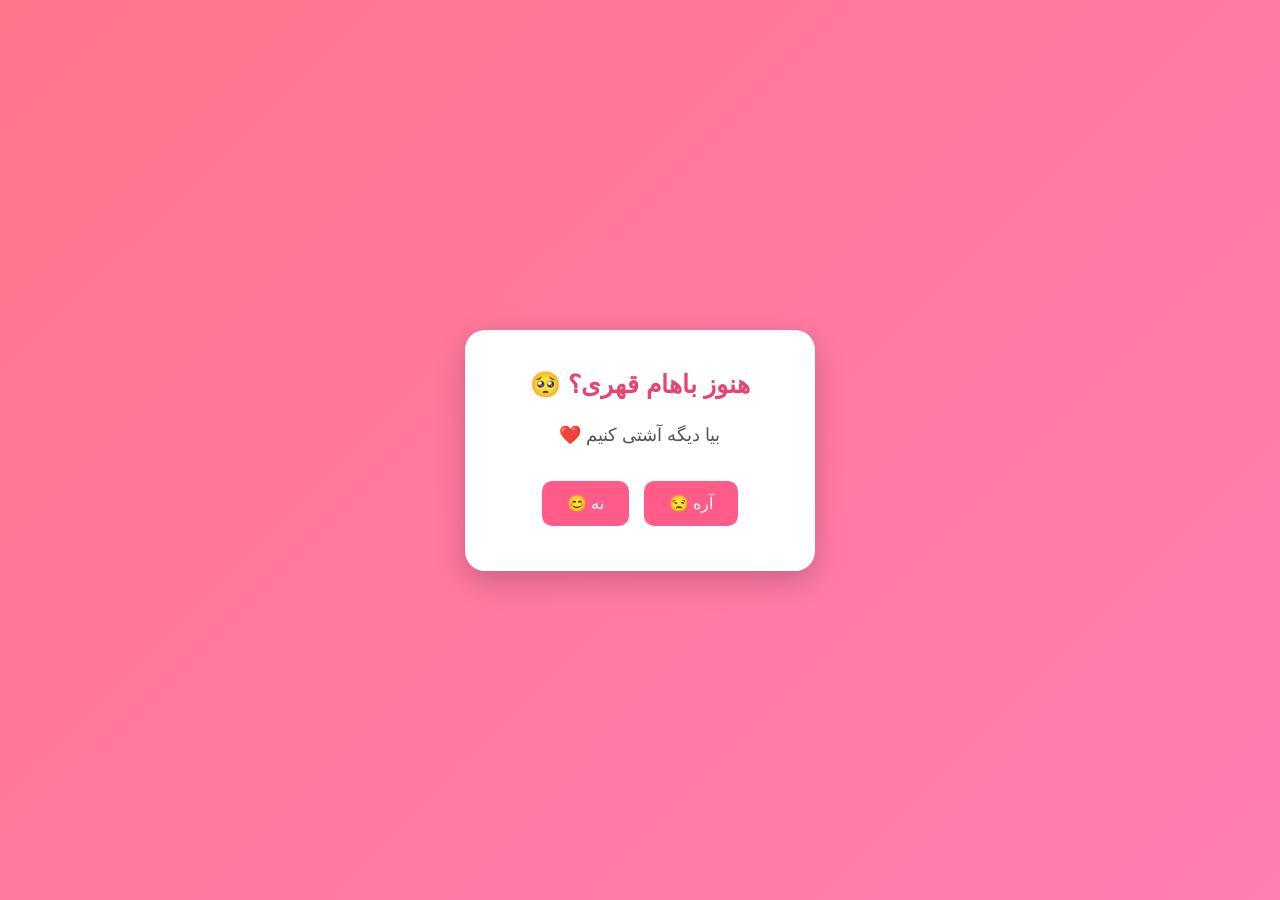
<file: index.html>
<!DOCTYPE html>
<html lang="fa" dir="rtl">

<head>
    <meta charset="UTF-8">
    <meta name="viewport" content="width=device-width, initial-scale=1.0">
    <title>آشتی کنیم؟ ❤️</title>
    <link rel="stylesheet" href="style.css">
</head>
<script src="script.js"></script>
<body>

    <div class="card">

        <h1>هنوز باهام قهری؟ 🥺</h1>

        <p id="message">
            بیا دیگه آشتی کنیم ❤️
        </p>

        <div id="buttons">

            <button onclick="angry()">
                آره 😒
            </button>

            <button onclick="notAngry()">
                نه 😊
            </button>

        </div>

    </div>

    <script src="script.js"></script>

</body>
</html>
</file>
<file: style.css>
* {
    margin: 0;
    padding: 0;
    box-sizing: border-box;
}

body {
    background: linear-gradient(135deg, #ff758c, #ff7eb3);

    min-height: 100vh;

    display: flex;
    justify-content: center;
    align-items: center;

    font-family: Arial, sans-serif;
}

.card {
    background: white;
    width: 350px;
    padding: 40px 25px;
    border-radius: 20px;

    text-align: center;

    box-shadow: 0 10px 30px rgba(0,0,0,0.2);
}

h1 {
    color: #e84372;
    margin-bottom: 25px;
    font-size: 25px;
}

p {
    color: #555;
    font-size: 18px;
    margin-bottom: 30px;
}

button {
    border: none;
    padding: 13px 25px;
    margin: 5px;

    border-radius: 10px;

    background: #ff5c8a;
    color: white;

    font-size: 16px;
    cursor: pointer;

    transition: 0.3s;
}

button:hover {
    background: #d6336c;
    transform: scale(1.08);
}
</file>
